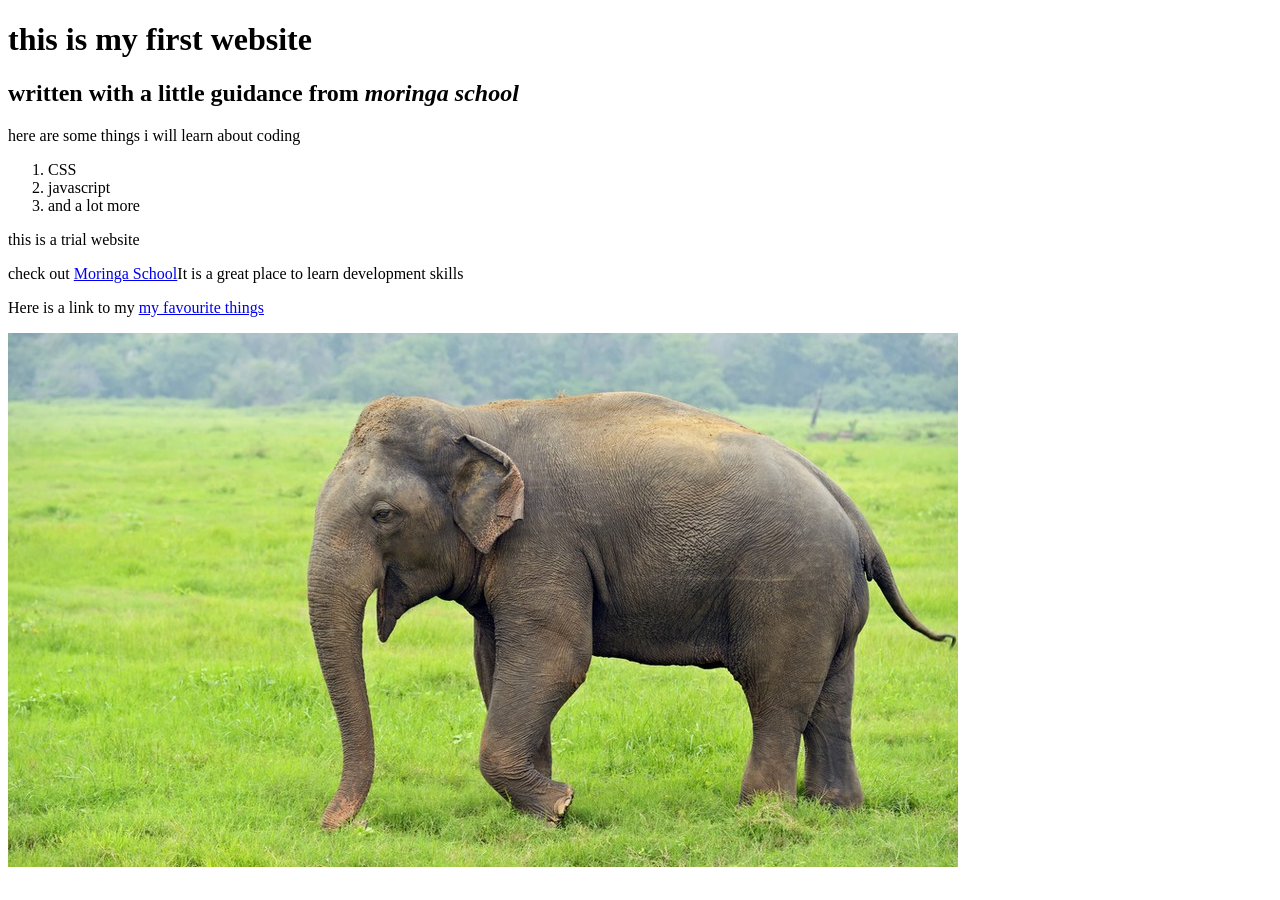
<file: index.html>
<!DOCTYPE html>
<html>
	<head>
		<title>Welcome to my<strong> first website</strong>!</title>
	</head>
	<body>
		<h1>this is my first website</h1>
		<h2>written with a little guidance from <em>moringa school</em></h2>

		<p>here are some things i will learn about coding</p>
		 <ol>
			 <li>CSS</li>
			 <li>javascript</li>
			 <li>and a lot more</li>
		 </ol>

		<p>this is a trial website</p>
	</body>
	  <p>check out <a href="http//moringaschool.com/">Moringa School</a>It is a great place to learn development skills</p>

		<p>Here is a link to my <a href="my-favourite-things.html">my favourite things</a></p>

		<img src="images/elephant.jpg" alt="a photo of an elephant">


</html>
</file>
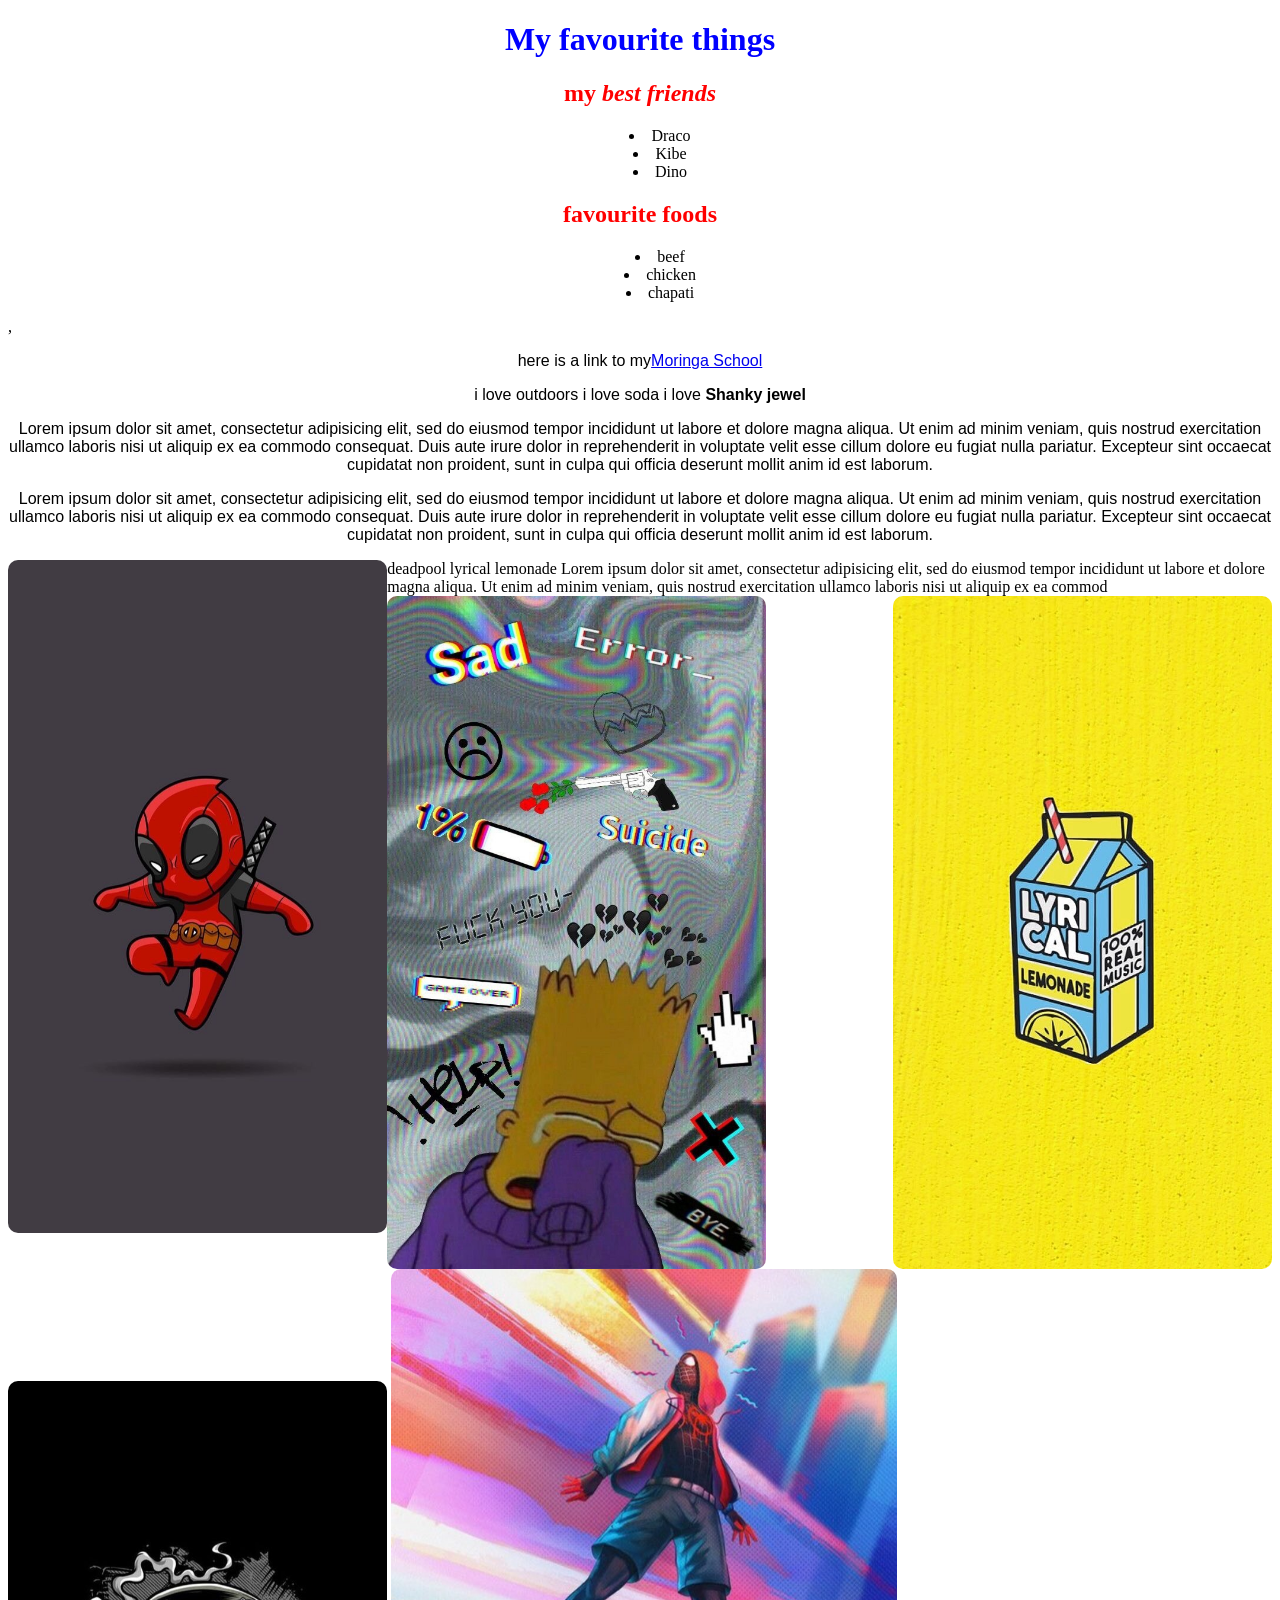
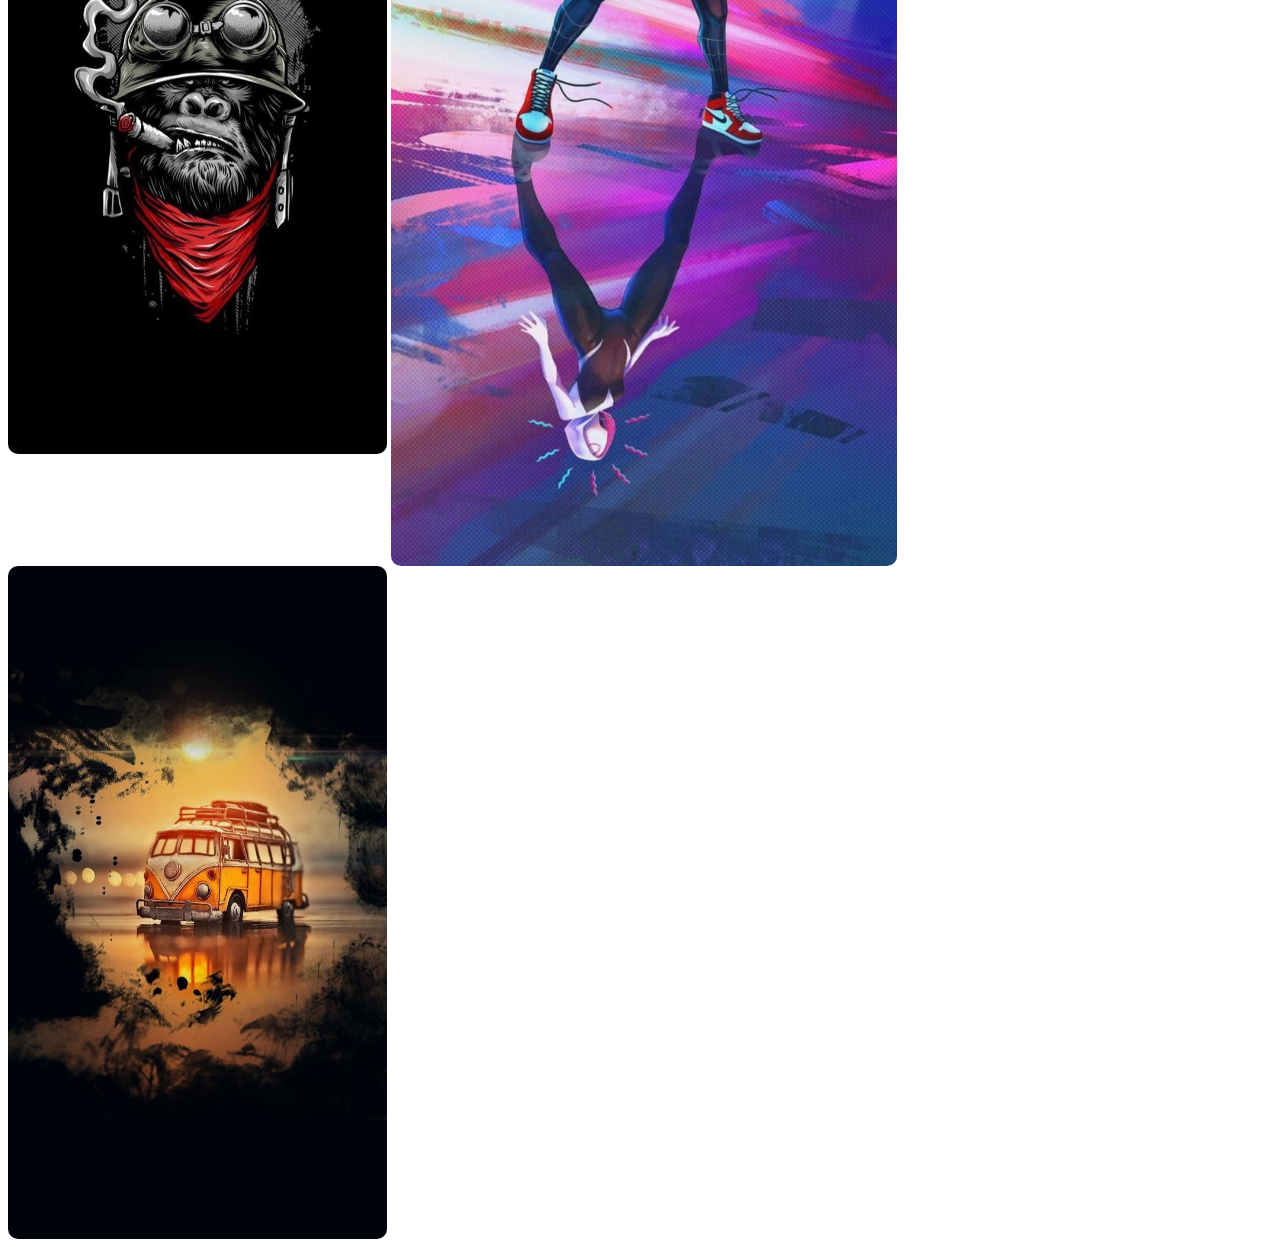
<file: my-favourite-things/my-favourite-things.html>
<!DOCTYPE html>
<head>
	<title>MY FAVOURITE THINGS!</title>
	<link href="css/style.css" rel="stylesheet" type="text/css">
</head>
<body>
	<h1>My favourite things</h1>
	<p><h2>my <em>best friends</em></h2>
		<ul>
			<li>Draco</li>
			<li>Kibe</li>
			<li>Dino</li>
		</ul>
	</p>

	<p><h2>favourite foods</h2>
		<ol>
			<li>beef</li>
			<li>chicken</li>
			<li>chapati</li>
		</ol>
  ,<p>here is a link to my<a href="http://moringaschool.com/">Moringa School</a></p>

	<p>i love outdoors
	   i love soda
     i love <strong>Shanky jewel</strong>
	</p>
	<p>Lorem ipsum dolor sit amet, consectetur adipisicing elit, sed do eiusmod tempor incididunt ut labore et dolore magna aliqua. Ut enim ad minim veniam, quis nostrud exercitation ullamco laboris nisi ut aliquip ex ea commodo consequat. Duis aute irure dolor in reprehenderit in voluptate velit esse cillum dolore eu fugiat nulla pariatur. Excepteur sint occaecat cupidatat non proident, sunt in culpa qui officia deserunt mollit anim id est laborum.</p>

	<p>Lorem ipsum dolor sit amet, consectetur adipisicing elit, sed do eiusmod tempor incididunt ut labore et dolore magna aliqua. Ut enim ad minim veniam, quis nostrud exercitation ullamco laboris nisi ut aliquip ex ea commodo consequat. Duis aute irure dolor in reprehenderit in voluptate velit esse cillum dolore eu fugiat nulla pariatur. Excepteur sint occaecat cupidatat non proident, sunt in culpa qui officia deserunt mollit anim id est laborum.</p>


	<img align="left" src="images/deadpool.jpg" alt="cartoon">
	         deadpool
					 lyrical lemonade

					 Lorem ipsum dolor sit amet, consectetur adipisicing elit, sed do eiusmod tempor incididunt ut labore et dolore magna aliqua. Ut enim ad minim veniam, quis nostrud exercitation ullamco laboris nisi ut aliquip ex ea commod

	<img align="right" src="images/lyrical.jpg" alt="a wallpaper">
  <img align="center" src="images/suicide.jpg" alt="a wallpaper">
	<img align="center" src="images/warrilla.jpg" alt="war gorrilla">
	<img class="parker" align="center" src="images/spiderverse.jpg" alt="spiderverse">
  <img class="gari" align="center" src="images/car.jpg" alt="car">


</body>

</body>
</file>
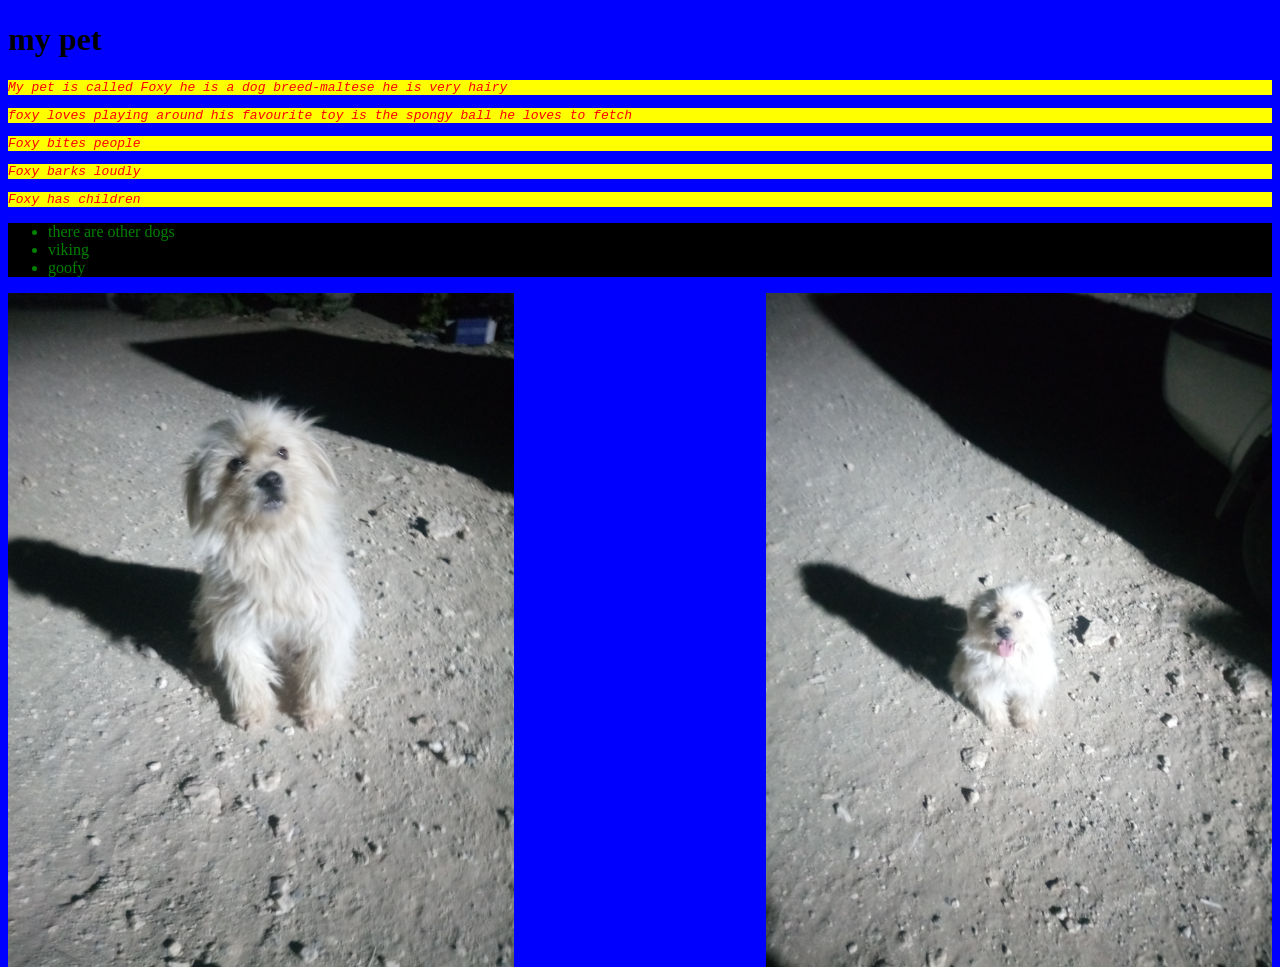
<file: my-pet/my-pet.html>
<!DOCTYPE html>
<html>
<head>
	<title>my pet foxy</title>
	<link href="css/style.css" rel="stylesheet" type="text/css">
</head>

 <body>
	 <h1>my pet</h1>
	<p>My pet is called Foxy
	  he is a dog
	  breed-maltese
	  he is very hairy</p>

	<p>foxy loves playing around
	his favourite toy is the spongy ball
  he loves to fetch</p>
	<p>Foxy bites people</p>
	<p>Foxy barks loudly</p>
	<p>Foxy has children</p>
	  <ul>
			<li>there are other dogs</li>
			<li>viking</li>
			<li>goofy</li>
		</ul>

	<img align="left" src="images/foxy2.jpg" alt ="a photo of Foxy">

	<img align="right" src="images/foxy.jpg" alt ="foxy again"
 </body>
</html>
</file>
<file: my-favourite-things/css/style.css>
p{
	color: black;
	font-family: sans-serif;
	text-align: center;
}
h1{
	color: blue;
	font-weight: bold;
	text-align: center;
}
h2{
	color: red;
	font-family: fantasy;
	text-align: center;
}
img{
	border-radius: 10px;
	max-width: 30%;
	max-height: 15%;
}
ol{
	text-align: center;
	list-style-type: lower-roman;
	list-style: inside;
}
ul{
	text-align: center;
	list-style: inside;
}
.parker{
	max-width: 40%;
	max-height: 30%;
}
.gari{
	max-width: 30%;
	max-height: 30%;
}
</file>
<file: my-pet/css/style.css>
p{
	color: red;
	font-style: italic;
	font-size: 50;
	font-family: monospace;
}
img{
	max-width: 40%;
	max-height: 40%;
}
p{
	background-color: yellow;
}
body{
	background-color: blue;
}
ul{
	color: green;
	background-color: black;
}
</file>
